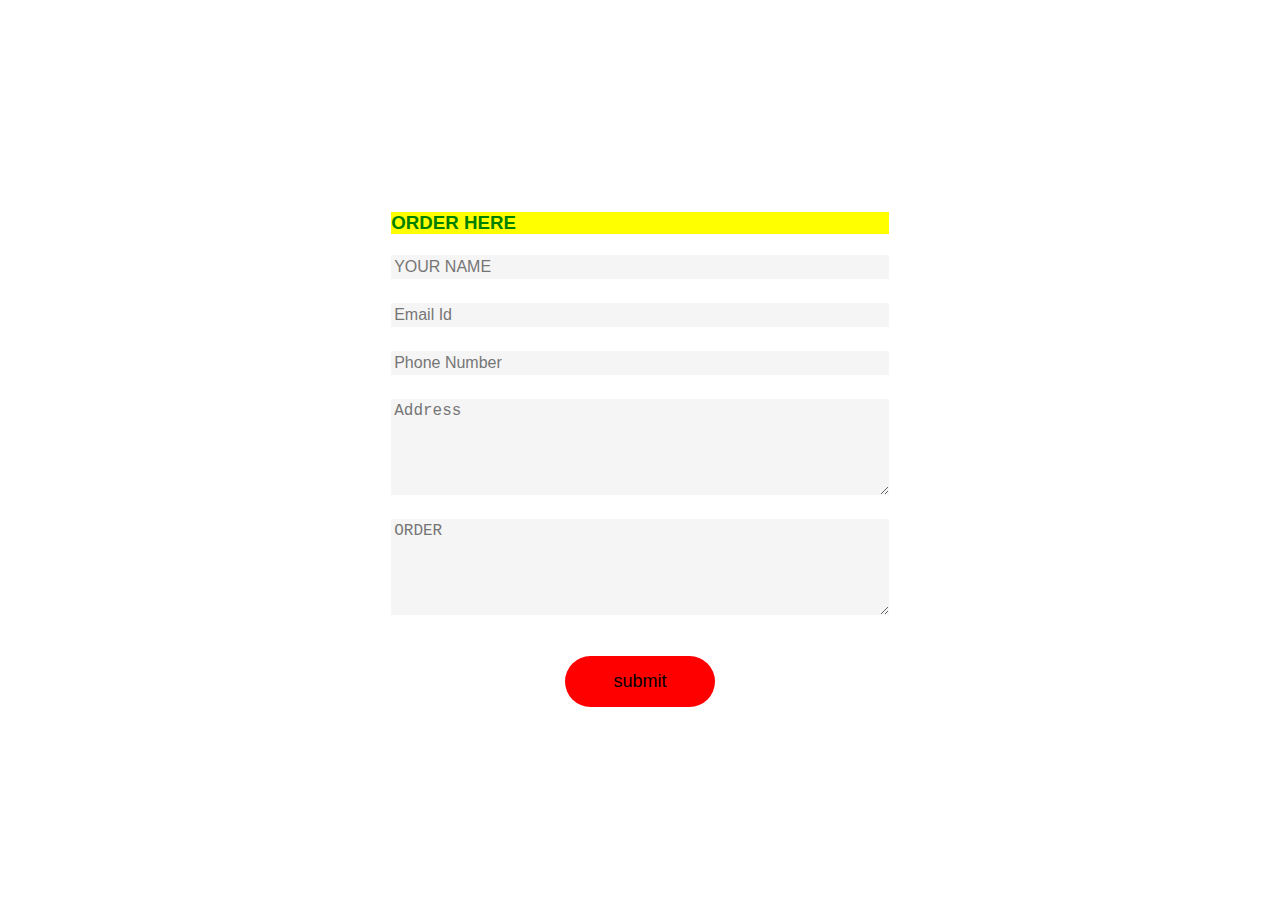
<file: form.html>
<!DOCTYPE html>
<html lang="en">
<head>
    <meta charset="UTF-8">
    <meta http-equiv="X-UA-Compatible" content="IE=edge">
    <meta name="viewport" content="width=device-width, initial-scale=1.0">
    <title>CONTACT FORM</title>
    <link rel="stylesheet" href="style.css">
</head>
<body>
    <div class="container">
    <form action="https://formspree.io/f/mrgjdapj" method="post">
        <h3>ORDER HERE</h3>
        <input type="text" name="YOUR NAME" id="name" placeholder="YOUR NAME" required>
        <br>
        <input type="email" name="EMAIL" id="email" placeholder="Email Id" required>
        <br>
        <input type="number" name="number" id="Phone Number" placeholder="Phone Number" required>
        <br>
        <textarea name="Address" id="Address" placeholder="Address" required cols="15" rows="5"></textarea>
        <br>
        <textarea name="ORDER" id="ORDER" placeholder="ORDER" required cols="15" rows="5"></textarea>
        <br>
        <button type="submit">submit</button> 
    </form>
    </div>
    <div id="status"></div>
</body>
</html>
</file>
<file: style.css>
* {
    box-sizing: border-box;
}

body {
    margin: 0px;
    font-family: -apple-system, BlinkMacSystemFont, 'Segoe UI', Roboto, Oxygen, Ubuntu, Cantarell, 'Open Sans', 'Helvetica Neue', sans-serif;
}

header h1 {
    text-align: center;
    font-size: 60px;
    background-image: url([data-uri]);
    color: red;
    font-style: italic;
}


header {
    padding: 40px;
    background-image: url(https://thumbs.dreamstime.com/b/aisle-home-depot-hardware-store-largest-american-improvement-retailer-more-than-million-40539047.jpg);
}
.backimg{
    background-image: url(https://cdn5.vectorstock.com/i/1000x1000/26/44/spot-light-background-vector-3622644.jpg);
}
.bio{
   background-color: lightblue;
}
.add{
    background-image: url(https://media.istockphoto.com/photos/abstract-blur-blue-gradient-color-background-with-bokeh-round-light-picture-id1310553941?b=1&k=20&m=1310553941&s=170667a&w=0&h=ceXJ-ZDLHlygjY53FQTNp5xpQ9lqRCkjD-RMJGUSvp0=);
}

nav {
    background-color: #333;
    overflow: hidden;
}

nav a {
    text-decoration: none;
    padding: 20px;
    text-align: center;
    float: left;
    color: white;
}
nav a:hover{
    background: skyblue;
    color: black;
}
.container{
    width: 100%;
    height: 100vh;
    background-image: url(https://media.istockphoto.com/photos/forest-wooden-table-background-summer-sunny-meadow-with-green-grass-picture-id1353553203?b=1&k=20&m=1353553203&s=170667a&w=0&h=QTyTGI9tWQluIlkmwW0s7Q4z7R_IT8egpzzHjW3cSas=);
    display: flex;
    align-items: center;
    justify-content: center;
}
form{
    background: white;
    display: flex;
    flex-direction: column;
    padding: 2vw 4vw;
    width: 90%;
    max-width: 600px;
    border-radius: 10px;
}
form input,form textarea{
    border: 0;
    margin: 3px 0;
    padding: 3px;
    outline: none;
    background: whitesmoke;
    font-size: 16px;
}
#status{

    text-align: center;
    width: 90%;
    max-width: 500px;
    padding: 10px;
    margin: 0 auto;
    border-radius: 8px;
}
#status.success{
    background-color: green;
    animation: status 4s ease delay forwards;
}
#status.error{
    background-color: red;
    color: white;
    animation: status 4s ease forwards;
}
form button{
    padding: 15px;
    background-color: red;
    color: black;
    font-size: 18px;
    border: 0;
    outline: none;
    cursor: pointer;
    width: 150px;
    margin: 20px auto 0;
    border-radius: 30px;
}
form h3{
    color: green;
    background-color: yellow;
}
@keyframes status{
    0%{opacity: 1;
    pointer-events: all;}
    90%{
        opacity: 1;
        pointer-events: all;
    }
    100%{
        opacity: 0;
        pointer-events: none;
    }
}

main {
    background-color: white;
    text-align: center;
}

h2 {
    padding: 20px;
    color: black;
}
p{
    color: black;
}

section:nth-child(even) {
    background-color: rgb(241, 241, 241);
}

section {
    min-height: 100vh;
}

video {
    padding: 10px;
}

iframe {
    height: 75vh;
}

img {
    padding: 10px;
}

section h5 {
    margin: 40px;
}

footer {
    background-color: #333;
    overflow: hidden;
}

footer a {
    text-decoration: none;
    padding: 20px;
    text-align: center;
    float: left;
    color: white;
}
</file>
